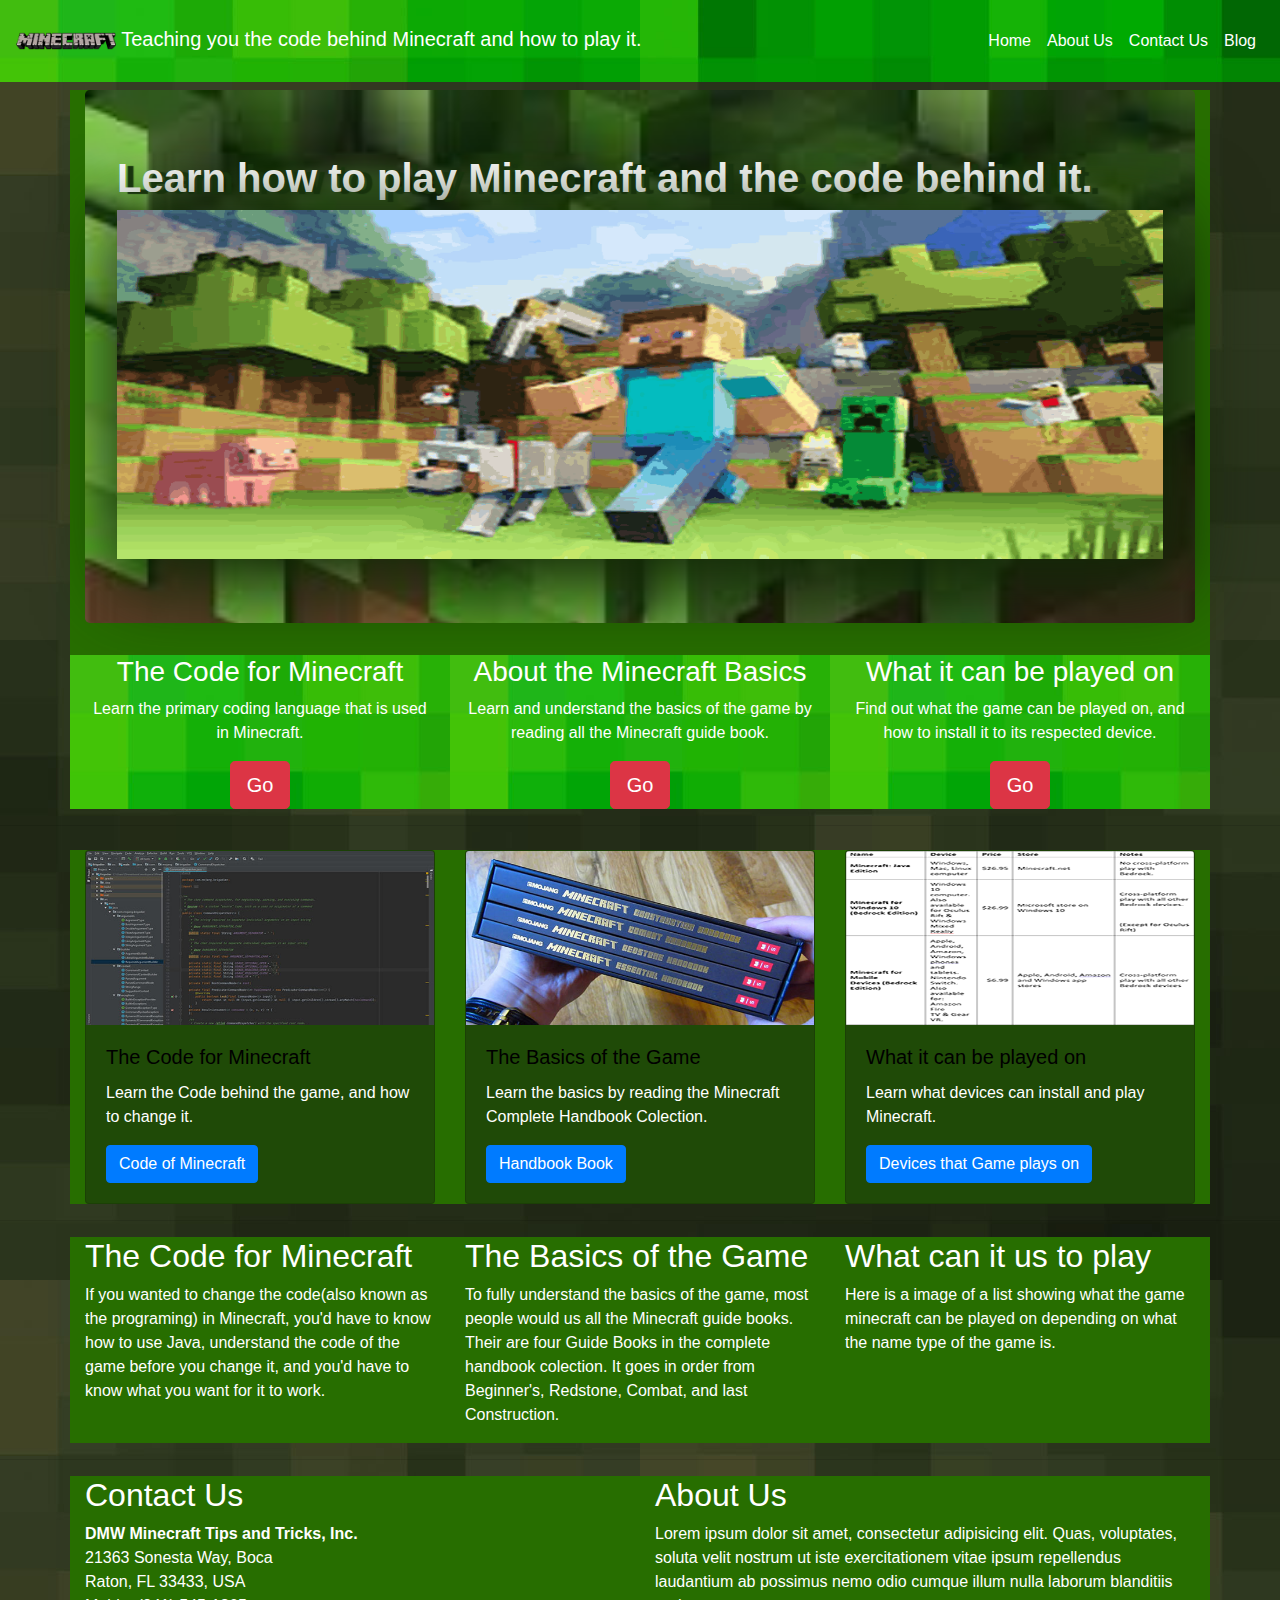
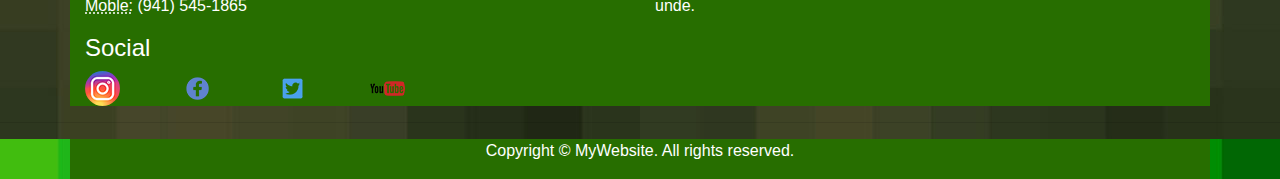
<file: index.html>
<!DOCTYPE html>
<html lang="en">
  <head>
    <meta charset="utf-8">
    <meta http-equiv="X-UA-Compatible" content="IE=edge">
    <meta name="viewport" content="width=device-width, initial-scale=1">
    <title>My Minecraft Teachings</title>
    <!-- Bootstrap -->
    <link href="css/bootstrap-4.4.1.css" rel="stylesheet">
    <link rel="stylesheet" href="https://cdnjs.cloudflare.com/ajax/libs/animate.css/4.1.1/animate.min.css">
  </head>
  <body>
    <nav class="navbar navbar-expand-lg navbar-dark bg-dark">
      <a class="navbar-brand" href="index.html"><img src="images/minecraftLogo.png" width="100" height="" alt=""/> Teaching you the code behind Minecraft and how to play it.</a>
      <button class="navbar-toggler" type="button" data-toggle="collapse" data-target="#navbarSupportedContent" aria-controls="navbarSupportedContent" aria-expanded="false" aria-label="Toggle navigation">
      <span class="navbar-toggler-icon"></span>
      </button>
      <div class="collapse navbar-collapse" id="navbarSupportedContent">
        <ul class="navbar-nav ml-auto">
          <li class="nav-item active">
            <a class="nav-link" href="index.html">Home<span class="sr-only">(current)</span></a>
          </li>
          <li class="nav-item">
            <a class="nav-link" href="about.html">About Us</a>
          </li>
			<li class="nav-item">
            <a class="nav-link" href="contact.html">Contact Us</a>
          </li>
			<li class="nav-item">
            <a class="nav-link" href="blog.html">Blog</a>
          </li>
        </ul>
      </div>
    </nav>
    <div class="container mt-2">
      <div class="row">
        <div class="col-12">
          <!--Hide jumbotro-->
			<div class="jumbotron">
            <h1 class="animate__animated animate__fadeInLeft">Learn how to play Minecraft and the code behind it.</h1>
<!--
            <div class="row justify-content-center">
              <div class="col-auto">
                <p><a class="btn btn-danger btn-lg" href="#" role="button">FREE TIPS AND TRICKS</a> </p>
              </div>
              <div class="col-auto">
                <p><a class="btn btn-danger btn-lg" href="#" role="button">Start Here</a> </p>
              </div>
            </div>
-->
          <img src="images/minGame.png.png" alt="" class="img-fluid animate__animated animate__backInRight"></div>
        </div>
      </div>
    </div>
    <div class="container">
      <div class="row">
        <div class="text-center col-md-6 col-12 col-xl-4">
          <h3>The Code for Minecraft</h3>
          <p>Learn the primary coding language that is used in Minecraft.</p>
          <a class="btn btn-danger btn-lg" href="#" role="button">Go</a>
        </div>
        <div class="text-center col-md-6 col-12 col-xl-4">
          <h3>About the Minecraft Basics</h3>
          <p>Learn and understand the basics of the game by reading all the Minecraft guide book.</p>
          <a class="btn btn-danger btn-lg" href="#" role="button">Go</a>
        </div>
		<div class="text-center col-md-6 col-12 col-xl-4">
          <h3>What it can be played on</h3>
          <p>Find out what the game can be played on, and how to install it to its respected device.</p>
          <a class="btn btn-danger btn-lg" href="#" role="button">Go</a>
        </div>
      </div>
    </div>
    <hr>
    <div class="container mt-4">
      <div class="row">
        <div class="col-sm-6 col-xl-4">
          <div class="card">
            <img class="card-img-top" src="images/MinecraftCodeJava.jpg" alt="image of the code">
            <div class="card-body">
              <h5 class="card-title">The Code for Minecraft</h5>
              <p class="card-text">Learn the Code behind the game, and how to change it.</p>
              <a href="#" class="btn btn-primary">Code of Minecraft</a>
			</div>
          </div>
        </div>
		<div class="col-sm-6 col-xl-4">
          <div class="card">
            <img src="images/minecraftsCompleteHandbookCollectionRESIZED.jpg" alt="image of the Minecraft Handbooks" class="card-img-top">
            <div class="card-body">
              <h5 class="card-title">The Basics of the Game</h5>
              <p class="card-text">Learn the basics by reading the Minecraft Complete Handbook Colection.</p>
              <a href="#" class="btn btn-primary">Handbook Book</a>
            </div>
          </div>
        </div>  
        <div class="col-sm-6 col-xl-4">
          <div class="card">
            <img class="card-img-top" src="images/listOfDevicesForMinecraftRESIZE.png" alt="Image of what minecraft can play on">
            <div class="card-body">
              <h5 class="card-title">What it can be played on</h5>
              <p class="card-text">Learn what devices can install and play Minecraft.</p>
              <a href="#" class="btn btn-primary">Devices that Game plays on</a>
            </div>
          </div>
        </div>
      </div>
    </div>
	<hr>
    <div class="container">
      <div class="row">
        <div class="col-lg-3 col-md-6 col-12 col-xl-4">
          <h2>The Code for Minecraft</h2>
          <p>If you wanted to change the code(also known as the programing) in Minecraft, you'd have to know how to use Java, understand the code of the game before you change it, and you'd have to know what you want for it to work.</p>
        </div>
        <div class="col-lg-3 col-md-6 col-12 col-xl-4">
          <h2>The Basics of the Game</h2>
          <p>To fully understand the basics of the game, most people would us all the Minecraft guide books. Their are four Guide Books in the complete handbook colection. It goes in order from Beginner's, Redstone, Combat, and last Construction.</p>
        </div>
        <div class="col-lg-3 col-md-6 col-12 col-xl-4">
          <h2> What  can it us to play</h2>
          <p>Here is a image of a list showing what the game minecraft can be played on depending on what the name type of the game is.</p>
        </div>
      </div>
    </div>
	  
<!--
    <div class="container">
      <div class="row">
        <div class="container py-sm-4">
          <div class="row">
            <div class="col-md-10 my-4 mx-auto">
              <h2 class="text-center">What We Offer</h2>
              <hr>
              <div class="row no-gutters my-3">
                <div class="col-md-4 pr-2">
                  <div class="list-group text-center my-3">
                    <div class="list-group-item text-white bg-dark">
                      <h4 class="text-center my-1">Basic</h4>
                    </div>
                    <div class="list-group-item text-uppercase font-weight-bold">
                      Free
                    </div>
                    <a href="#" class="list-group-item">
                    100 GB HDD Storage
                    </a>
                    <a href="#" class="list-group-item">
                    Web Server
                    </a>
                    <a href="#" class="list-group-item">
                    DNS Hosting
                    </a>
                    <a href="#" class="list-group-item">
                    Mail Server
                    </a>
                    <div class="list-group-item">
                      <button class="btn btn-success btn-lg btn-block text-truncate">Sign-up</button>
                    </div>
                  </div>
                </div>
                <div class="col-md-4">
                  <div class="list-group text-center">
                    <div class="list-group-item text-white bg-dark">
                      <h4 class="text-center my-1">Standard<br></h4>
                    </div>
                    <div class="list-group-item text-uppercase font-weight-bold">
                      $99/mo.
                    </div>
                    <a href="#" class="list-group-item">
                    1 TB HDD Storage
                    </a>
                    <a href="#" class="list-group-item">
                  Database Option
                    </a>
                    <a href="#" class="list-group-item">
                    Web Server
                    </a>
                    <a href="#" class="list-group-item">
                    DNS Hosting
                    </a>
                    <a href="#" class="list-group-item">
                    Mail Server
                    </a>
                    <a href="#" class="list-group-item">
                    24/7 Monitoring
                    </a>
                    <div class="list-group-item">
                      <button class="btn btn-success btn-lg btn-block text-truncate">Buy Now</button>
                    </div>
                  </div>
                </div>
                <div class="col-md-4 pl-2">
                  <div class="list-group text-center my-3">
                    <div class="list-group-item text-white bg-dark">
                      <h4 class="text-center my-1">Managed</h4>
                    </div>
                    <div class="list-group-item text-uppercase font-weight-bold">
                      Contact Us
                    </div>
                    <a href="#" class="list-group-item">
                    Upto 10 TB HDD Storage
                    </a>
                    <a href="#" class="list-group-item">
                    Consultation
                    </a>
                    <a href="#" class="list-group-item">
                    Custom Servers
                    </a>
                    <a href="#" class="list-group-item">
                    24/7 Support
                    </a>
                    <div class="list-group-item">
                      <button class="btn btn-success btn-lg btn-block text-truncate">Contact Us</button>
                    </div>
                  </div>
                </div>
              </div>
            </div>
          </div>
        </div>
      </div>
    </div>
-->
    <hr>
    <div class="container">
      <div class="row">
        <div class="col-lg-4 col-md-6 col-sm-6 mb-md-0 mb-2 col-xl-6">
          <h2>Contact Us</h2>
          <address>
            <strong>DMW Minecraft Tips and Tricks, Inc.</strong><br>
            21363 Sonesta Way, Boca<br>
            Raton, FL 33433, USA<br>
            <abbr title="Phone">Moble:</abbr> (941) 545-1865
		  </address>
          <h4>Social</h4>
          <div class="row">
            <div class="col-2"><img class="rounded-circle" src="images/instagramIconRESIZE.png" alt=""></div>
            <div class="col-2"><img class="rounded-circle" src="images/facebookIconRESIZE.png" alt=""></div>
            <div class="col-2"><img src="images/twitterIconRESIZE.png" alt="" class="rounded-circle"></div>
            <div class="col-2"><img class="rounded-circle" src="images/youtubeIconRESIZE.png" alt=""></div>
          </div>
        </div>
        
        <div class="col-lg-4 col-12 col-xl-6">
          <h2>About Us</h2>
          <p>Lorem ipsum dolor sit amet, consectetur adipisicing elit. Quas, voluptates, soluta velit nostrum ut iste exercitationem vitae ipsum repellendus laudantium ab possimus nemo odio cumque illum nulla laborum blanditiis unde.</p>
        </div>
      </div>
    </div>
    <hr>
    <footer class="text-center">
      <div class="container">
        <div class="row">
          <div class="col-12">
            <p>Copyright © MyWebsite. All rights reserved.</p>
          </div>
        </div>
      </div>
    </footer>
    <!-- jQuery (necessary for Bootstrap's JavaScript plugins) -->
    <script src="js/jquery-3.4.1.min.js"></script>
    <!-- Include all compiled plugins (below), or include individual files as needed -->
    <script src="js/popper.min.js"></script>
    <script src="js/bootstrap-4.4.1.js"></script>
  </body>
</html>
</file>
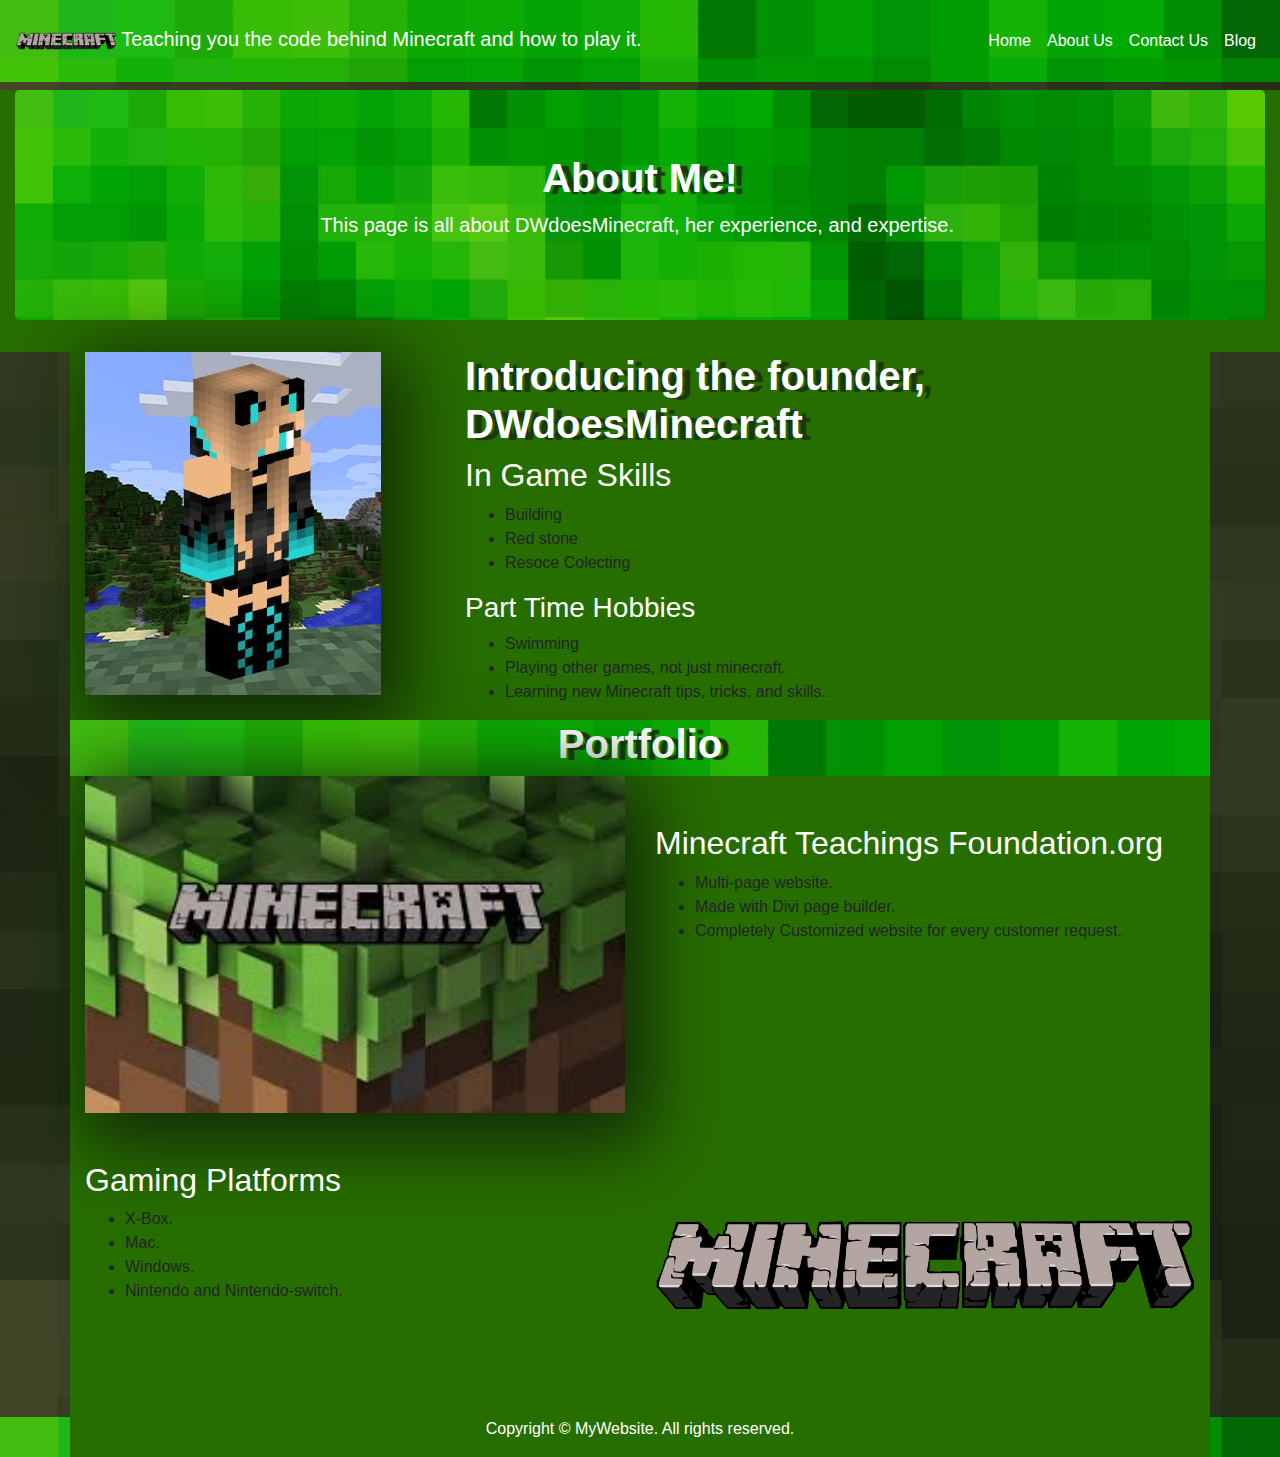
<file: about.html>
<!DOCTYPE html>
<html lang="en">
  <head>
    <meta charset="utf-8">
    <meta http-equiv="X-UA-Compatible" content="IE=edge">
    <meta name="viewport" content="width=device-width, initial-scale=1">
    <title>My Minecraft Teachings</title>
    <!-- Bootstrap -->
    <link href="css/bootstrap-4.4.1.css" rel="stylesheet">
	<link rel="stylesheet" href="https://cdnjs.cloudflare.com/ajax/libs/animate.css/4.1.1/animate.min.css">
  </head>
  <body>
    <nav class="navbar navbar-expand-lg navbar-dark bg-dark">
      <a class="navbar-brand" href="index.html"><img src="images/minecraftLogo.png" width="100" height="" alt=""/> Teaching you the code behind Minecraft and how to play it.</a>
      <button class="navbar-toggler" type="button" data-toggle="collapse" data-target="#navbarSupportedContent" aria-controls="navbarSupportedContent" aria-expanded="false" aria-label="Toggle navigation">
      <span class="navbar-toggler-icon"></span>
      </button>
      <div class="collapse navbar-collapse" id="navbarSupportedContent">
        <ul class="navbar-nav ml-auto">
          <li class="nav-item">
            <a class="nav-link" href="index.html">Home</a>
          </li>
          <li class="nav-item active">
            <a class="nav-link" href="about.html">About Us<span class="sr-only">(current)</span></a>
          </li>
			<li class="nav-item">
            <a class="nav-link" href="contact.html">Contact Us</a>
          </li>
			<li class="nav-item">
            <a class="nav-link" href="blog.html">Blog</a>
          </li>
        </ul>
      </div>
    </nav>
  <div class="container-fluid mt-2">
    <div class="row">
            <div class="col-xl-12">
			  <div class="jumbotron text-center">
				  
		        <h1 class=" animate__animated animate__fadeInLeft">About Me!</h1>
			     <p class="lead animate__animated animate__fadeInRightBig">This page is all about DWdoesMinecraft, her experience, and expertise.&nbsp;</p>
				
		      </div>
            </div>
    </div>
  </div>
	  
  <div class="container">
    <div class="row">
	    <div class="col-md-4"><img src="images/minecraftNinjaDimondSkin.JPG" alt="" class="img-fluid"></div>
	  <div class="col-md-8">
			<h1>Introducing the founder, DWdoesMinecraft</h1>
			<h2>In Game Skills</h2>
			<ul>
				<li>Building</li>
				<li>Red stone</li>
				<li>Resoce Colecting</li>
			</ul>
			<h3>Part Time Hobbies</h3>
			<ul>
				<li>Swimming</li>
				<li>Playing other games, not just minecraft.</li>
				<li>Learning new Minecraft tips, tricks, and skills.</li>
			</ul>
	  </div>
    </div>
  </div>
	  
	  
  <div class="container bg-light">
    <div class="row">
	    <div class="col-sm-12 text-center"><h1>Portfolio</h1> </div>
    </div>
	  
    <div class="row">
	    <div class="col-md-6">
	    <img src="images/minecraft.jpg" width="100%" height="auto" alt="" class="img-fluid"/> </div>
	    <div class="col-md-6">
		 <h2 class="mt-5">Minecraft Teachings Foundation.org</h2>
			<ul>
				<li>Multi-page website.</li>
				<li>Made with Divi page builder.</li>
				<li>Completely Customized website for every customer request.</li>
			</ul>
	  </div>
    </div>
    <div class="row">
	    <div class="col-md-6">
		<h2 class="mt-5">Gaming Platforms</h2>
			<ul>
				<li>X-Box.</li>
				<li>Mac.</li>
				<li>Windows.</li>
				<li>Nintendo and Nintendo-switch.</li>
			</ul>
		</div>
	    	<div class="col-md-6"><img src="images/minecraftLogo.png" width="100%" height="auto" alt=""></div>
     </div>
  </div>
	  
<section>
  <div class="container">
	</div>
  </section>
<footer class="text-center">
  	<div class="container">
        <div class="row">
          <div class="col-12">
            <p>Copyright © MyWebsite. All rights reserved.</p>
          </div>
        </div>
  </div>
  </footer>
    <!-- jQuery (necessary for Bootstrap's JavaScript plugins) -->
    <script src="js/jquery-3.4.1.min.js"></script>
    <!-- Include all compiled plugins (below), or include individual files as needed -->
    <script src="js/popper.min.js"></script>
    <script src="js/bootstrap-4.4.1.js"></script>
  </body>
</html>
</file>
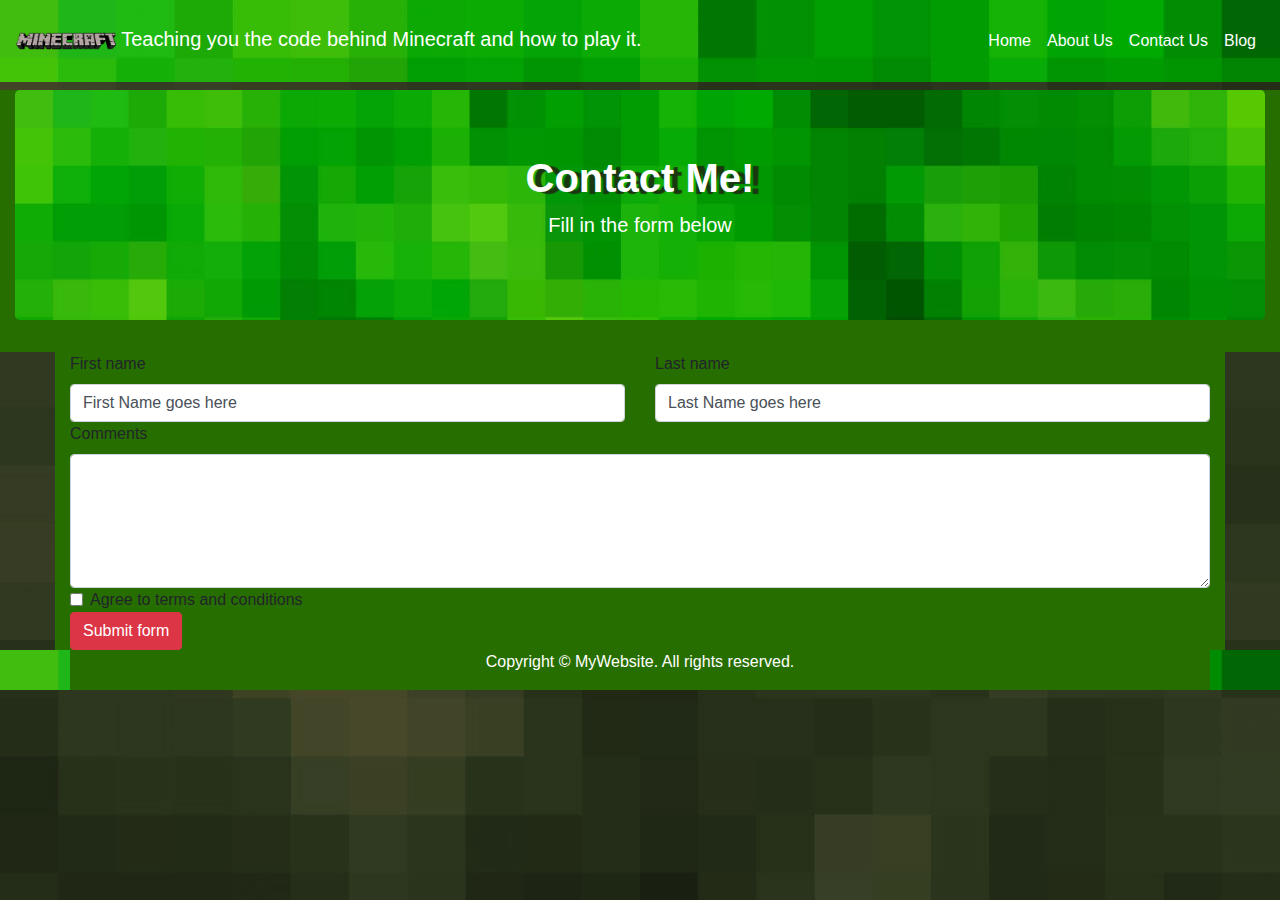
<file: contact.html>
<!DOCTYPE html>
<html lang="en">
  <head>
    <meta charset="utf-8">
    <meta http-equiv="X-UA-Compatible" content="IE=edge">
    <meta name="viewport" content="width=device-width, initial-scale=1">
    <title>My Minecraft Teachings</title>
    <!-- Bootstrap -->
    <link href="css/bootstrap-4.4.1.css" rel="stylesheet">
	<link rel="stylesheet" href="https://cdnjs.cloudflare.com/ajax/libs/animate.css/4.1.1/animate.min.css">
  </head>
  <body>
    <nav class="navbar navbar-expand-lg navbar-dark bg-dark">
      <a class="navbar-brand" href="index.html"><img src="images/minecraftLogo.png" width="100" height="" alt=""/> Teaching you the code behind Minecraft and how to play it.</a>
      <button class="navbar-toggler" type="button" data-toggle="collapse" data-target="#navbarSupportedContent" aria-controls="navbarSupportedContent" aria-expanded="false" aria-label="Toggle navigation">
      <span class="navbar-toggler-icon"></span>
      </button>
      <div class="collapse navbar-collapse" id="navbarSupportedContent">
        <ul class="navbar-nav ml-auto">
          <li class="nav-item">
            <a class="nav-link" href="index.html">Home</a>
          </li>
          <li class="nav-item">
            <a class="nav-link" href="about.html">About Us</a>
          </li>
			<li class="nav-item active">
            <a class="nav-link" href="contact.html">Contact Us<span class="sr-only">(current)</span></a>
          </li>
			<li class="nav-item">
            <a class="nav-link" href="blog.html">Blog</a>
          </li>
        </ul>
      </div>
    </nav>
  <div class="container-fluid mt-2">
    <div class="row">
            <div class="col-xl-12">
			  <div class="jumbotron text-center">
				  
		        <h1 class=" animate__animated animate__fadeInLeft">Contact Me!</h1>
			     <p class="lead animate__animated animate__fadeInRightBig">Fill in the form below</p>
				
		      </div>
            </div>
    </div>
  </div>
	  
  <section>
    <div class="container">
      <div class="row">
        <div class="col-xs-12">
		  <form class="row g-3 needs-validation" novalidate>
  <div class="col-md-6">
    <label for="validationCustom01" class="form-label">First name</label>
    <input type="text" class="form-control" id="validationCustom01" value="First Name goes here" required>
    <div class="valid-feedback">
      Looks good!
    </div>
  </div>
  <div class="col-md-6">
    <label for="validationCustom02" class="form-label">Last name</label>
    <input type="text" class="form-control" id="validationCustom02" value="Last Name goes here" required>
    <div class="valid-feedback">
      Looks good!
    </div>
  </div>
  <div class="col-md-12">
    <label for="validationCustom03" class="form-label">Comments</label>
    <textarea class="form-control" id="validationCustom03" rows="5" required></textarea>
    <div class="invalid-feedback">
      Please provide your comments.
    </div>
  </div>
  <div class="col-12">
    <div class="form-check">
      <input class="form-check-input" type="checkbox" value="" id="invalidCheck" required>
      <label class="form-check-label" for="invalidCheck">
        Agree to terms and conditions
      </label>
      <div class="invalid-feedback">
        You must agree before submitting.
      </div>
    </div>
  </div>
  <div class="col-12">
    <button class="btn btn-danger" type="submit">Submit form</button>
  </div>
</form>

		 </div>
      </div>
    </div>
  </section>
	  
<footer class="text-center">
  	<div class="container">
        <div class="row">
          <div class="col-12">
            <p>Copyright © MyWebsite. All rights reserved.</p>
          </div>
        </div>
  </div>
  </footer>
    <!-- jQuery (necessary for Bootstrap's JavaScript plugins) -->
    <script src="js/jquery-3.4.1.min.js"></script>
    <!-- Include all compiled plugins (below), or include individual files as needed -->
    <script src="js/popper.min.js"></script>
    <script src="js/bootstrap-4.4.1.js"></script>
  </body>
</html>
</file>
